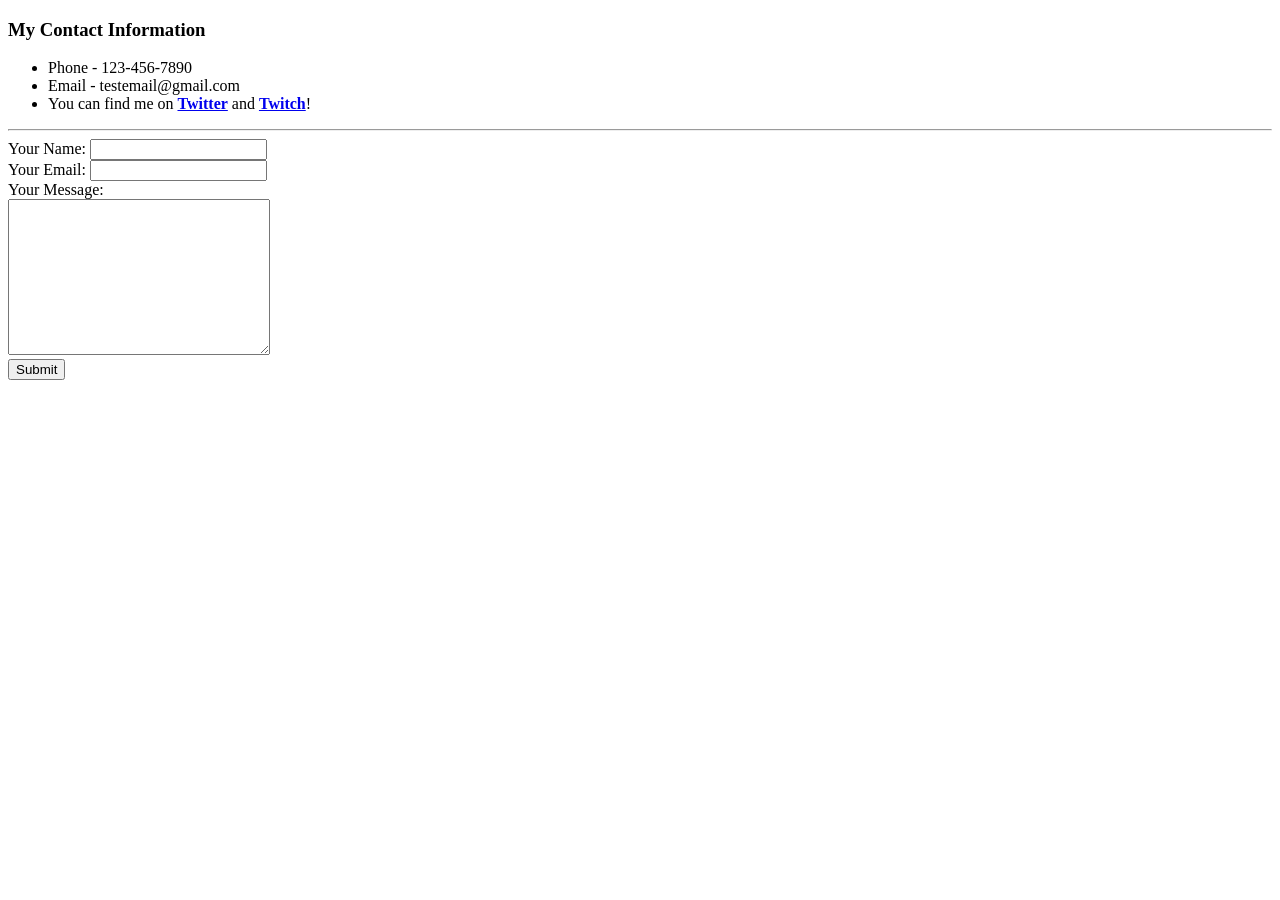
<file: contact-me.html>
<!DOCTYPE html>
<html lang="en" dir="ltr">
  <head>
    <meta charset="utf-8">
    <title></title>
  </head>
  <body>
    <h3>My Contact Information</h3>
      <ul>
        <li>Phone - 123-456-7890</li>
        <li>Email - testemail@gmail.com</li>
        <li>You can find me on <strong><a href="https://twitter.com/ThatDudeVeesu">Twitter</a></strong> and <Strong><a href="https://www.twitch.tv/veesu_">Twitch</a></strong>!</li>
      </ul>
      <hr>
      <form enctype="text/plain" action="mailto:jlcavazos84@gmail.com" method="post">
        <label>Your Name:</label>
        <input type="text" name="Name" id="" ><br>
        <label>Your Email:</label>
        <input type="email" name="Email" id=""><br>
        <label>Your Message:</label><br>
        <textarea name="Message" cols="30" rows="10"></textarea>
        <br><input type="submit">
      </form>
  </body>
</html>
</file>
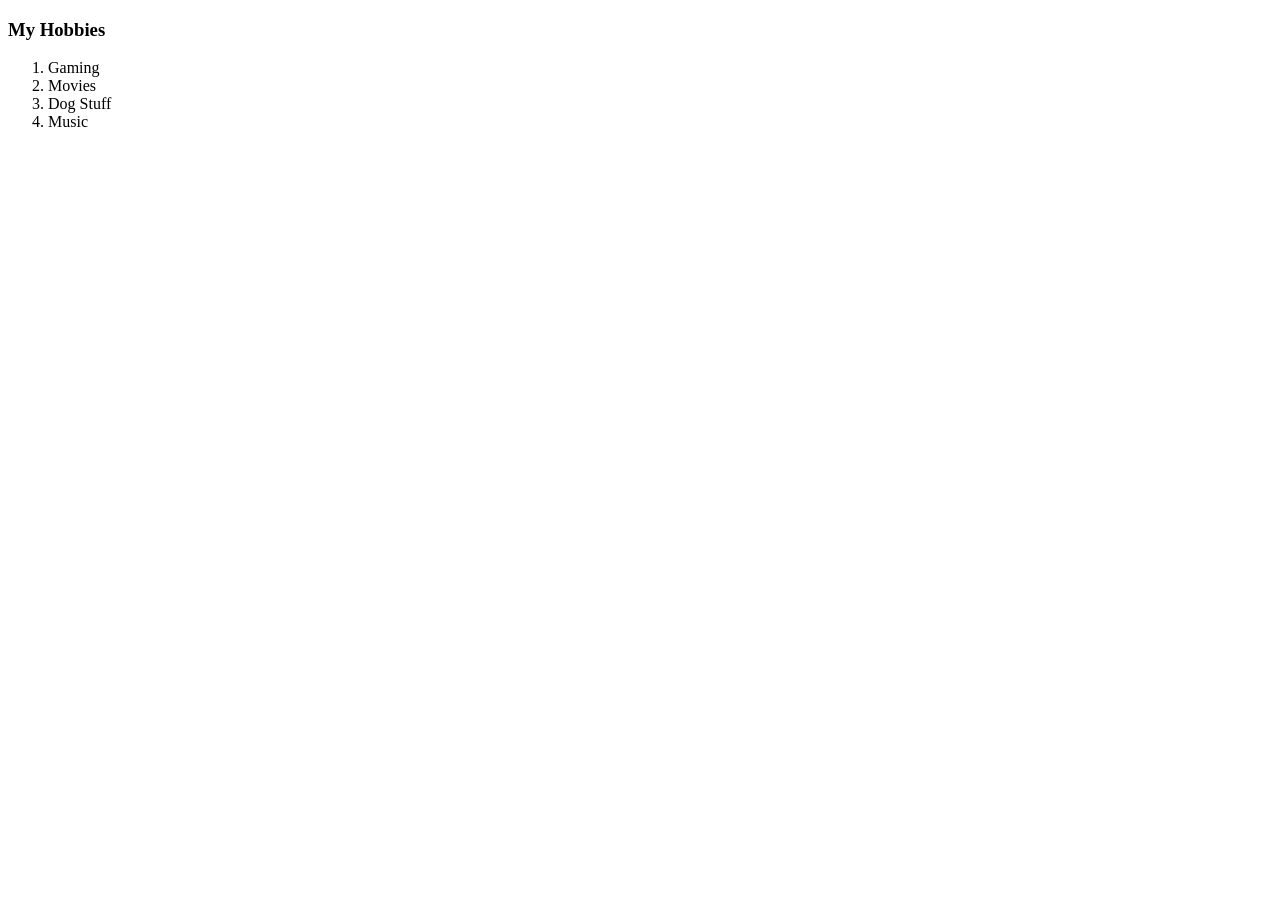
<file: hobbies.html>
<!DOCTYPE html>
<html lang="en" dir="ltr">
  <head>
    <meta charset="utf-8">
    <title>My Hobbies</title>
  </head>
  <body>
    <h3>My Hobbies</h3>
      <ol>
        <li>Gaming</li>
        <li>Movies</li>
        <li>Dog Stuff</li>
        <li>Music</li>
      </ol>
  </body>
</html>
</file>
